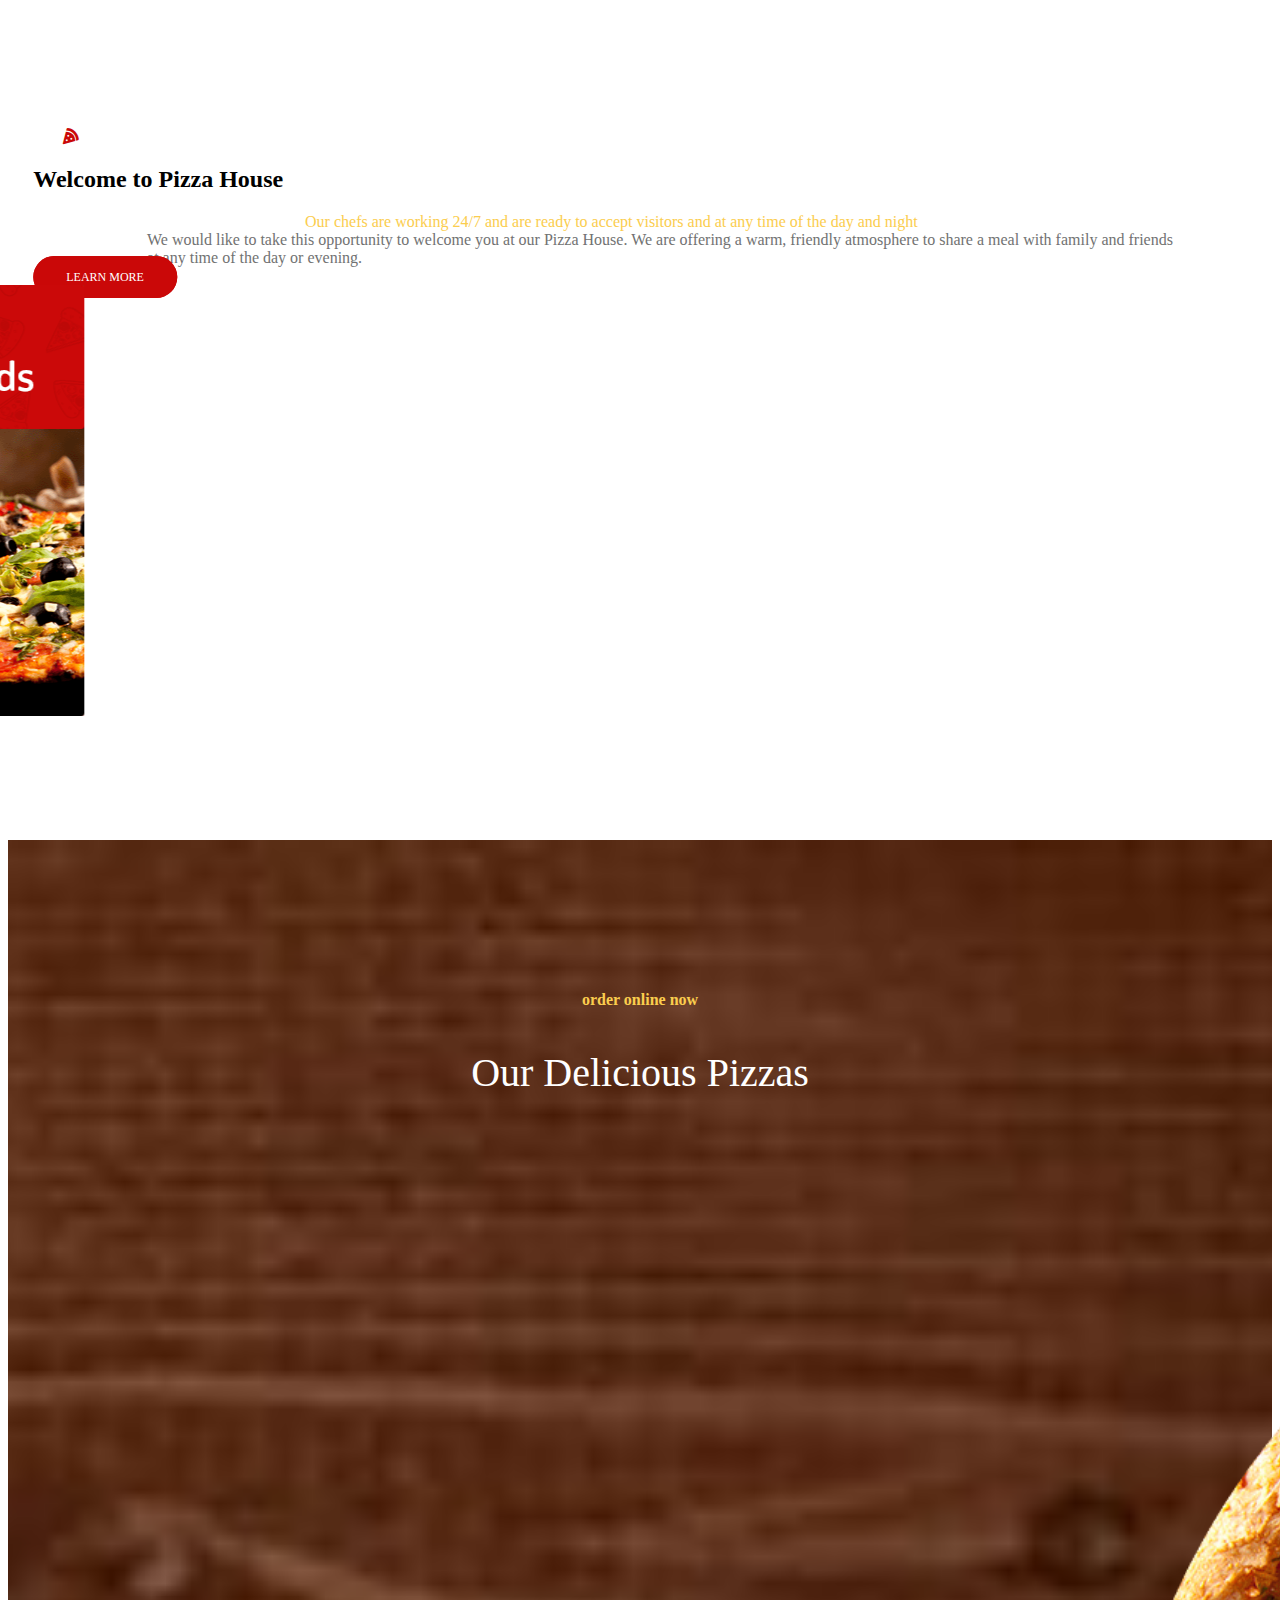
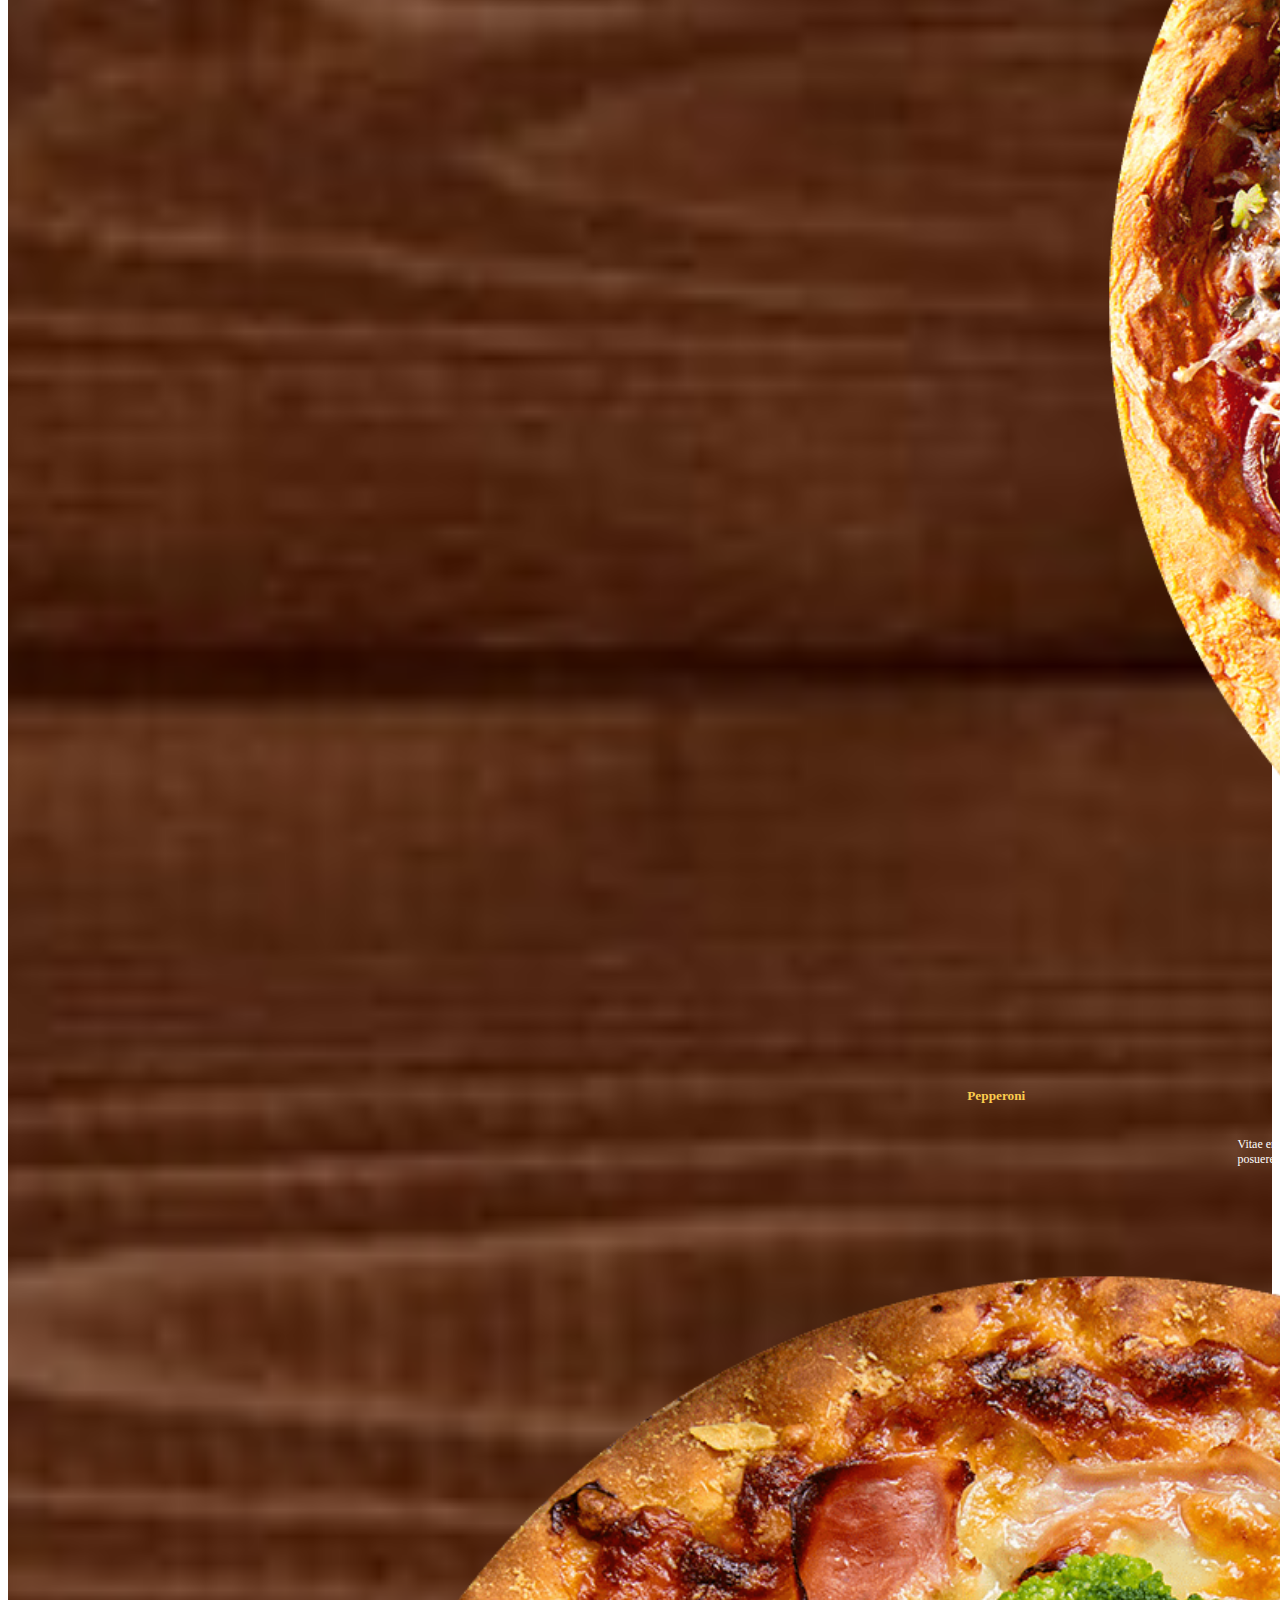
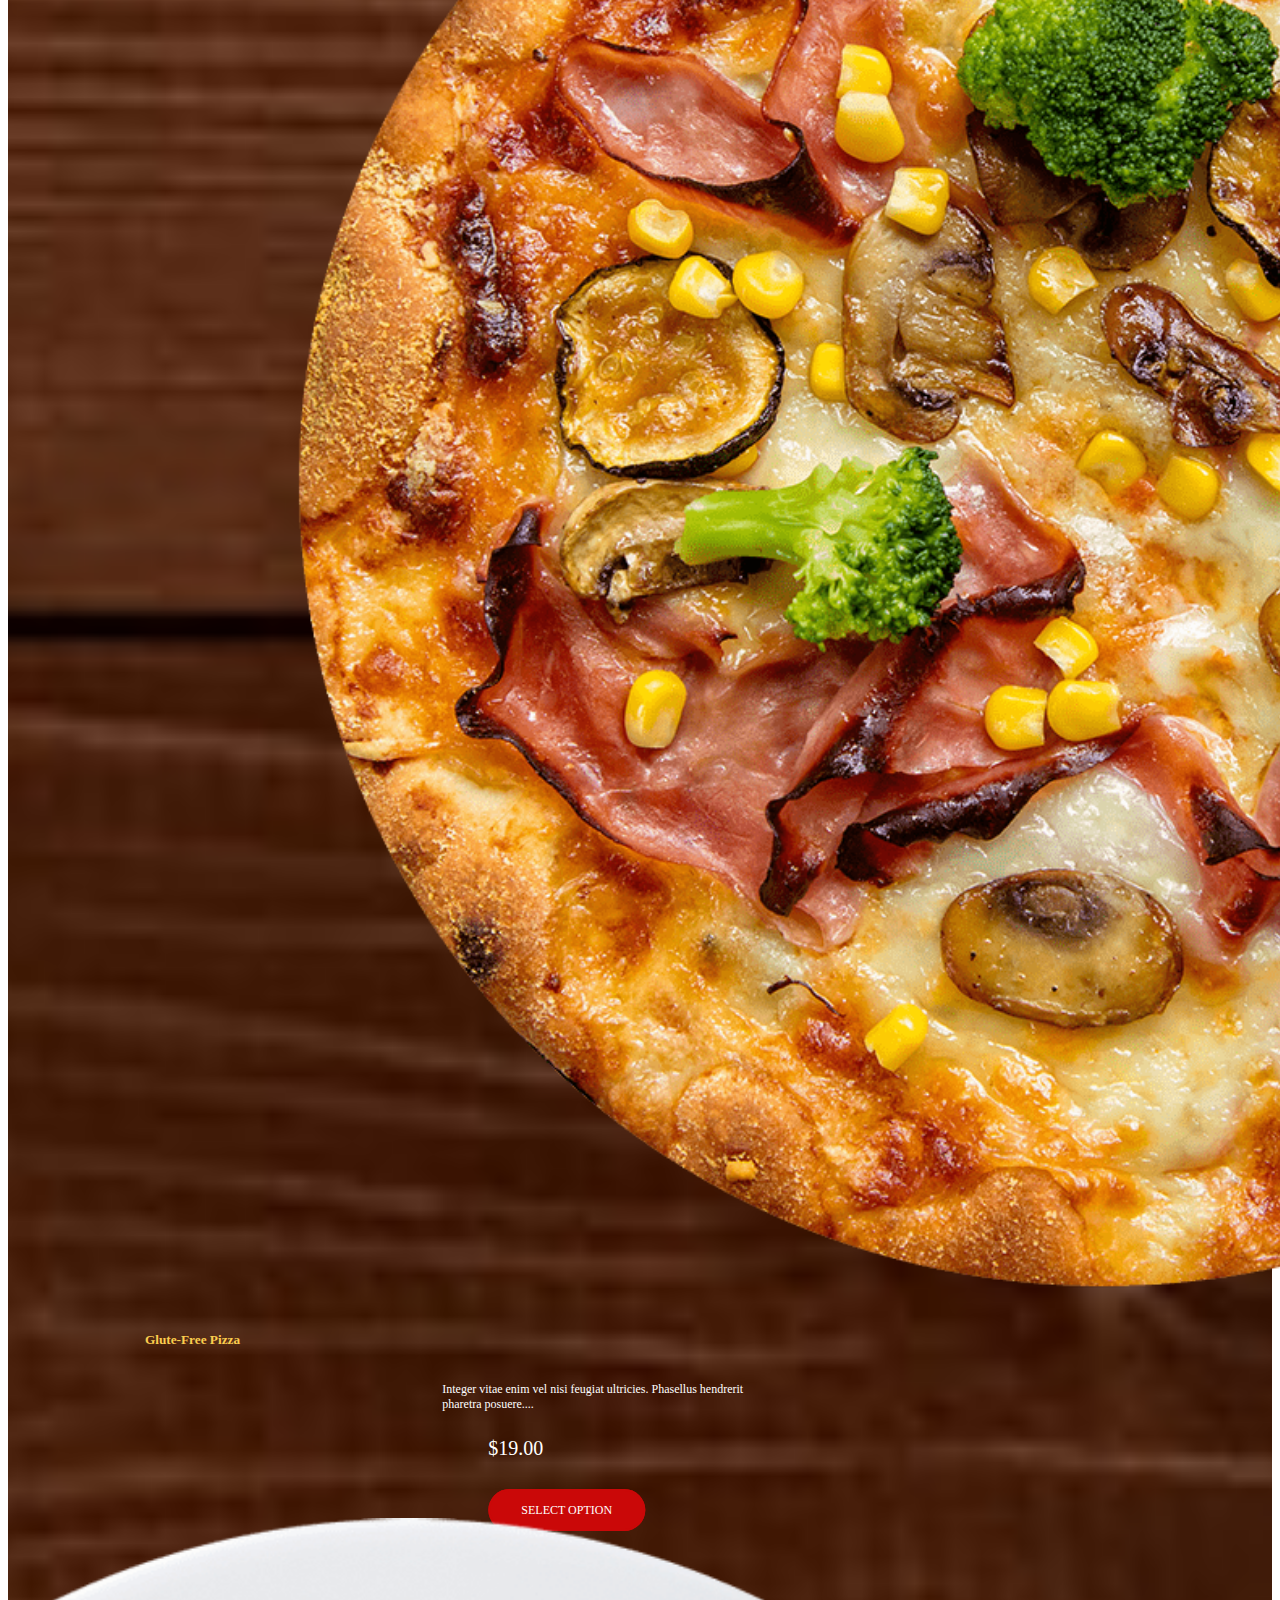
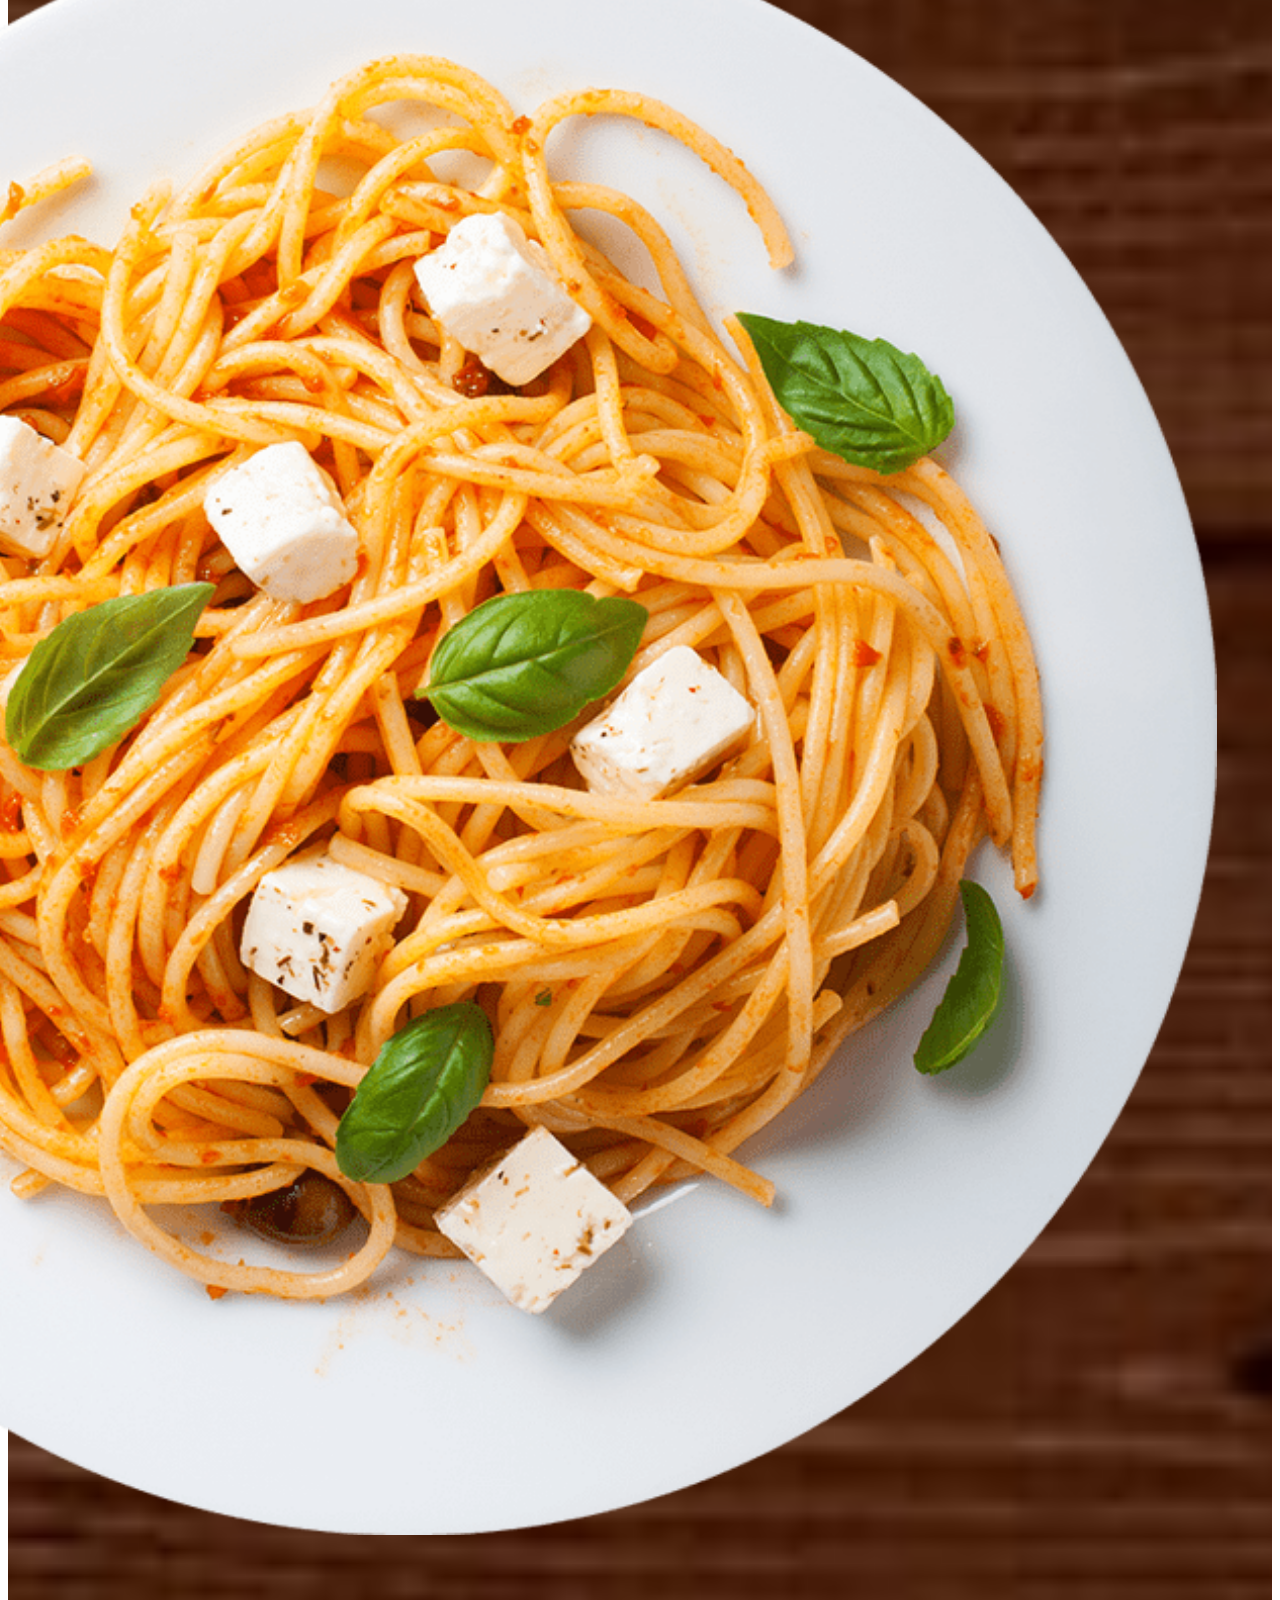
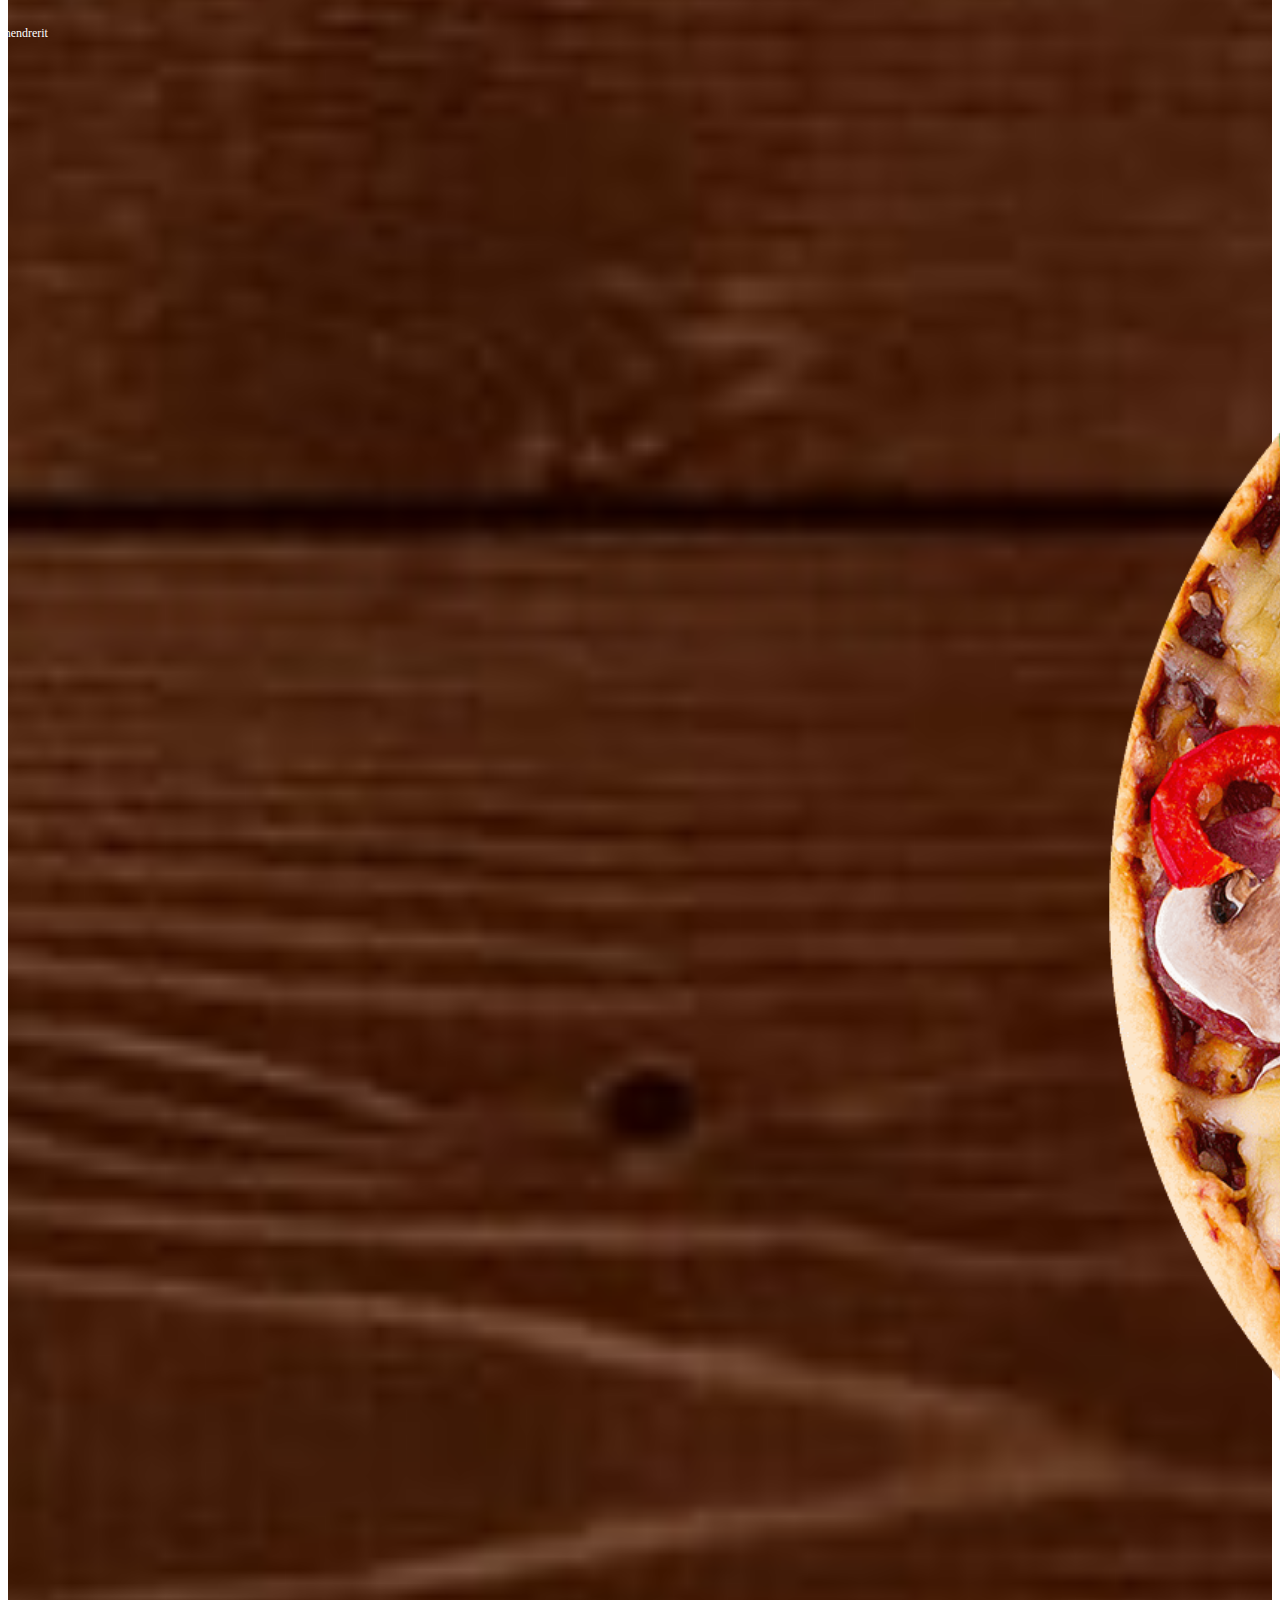
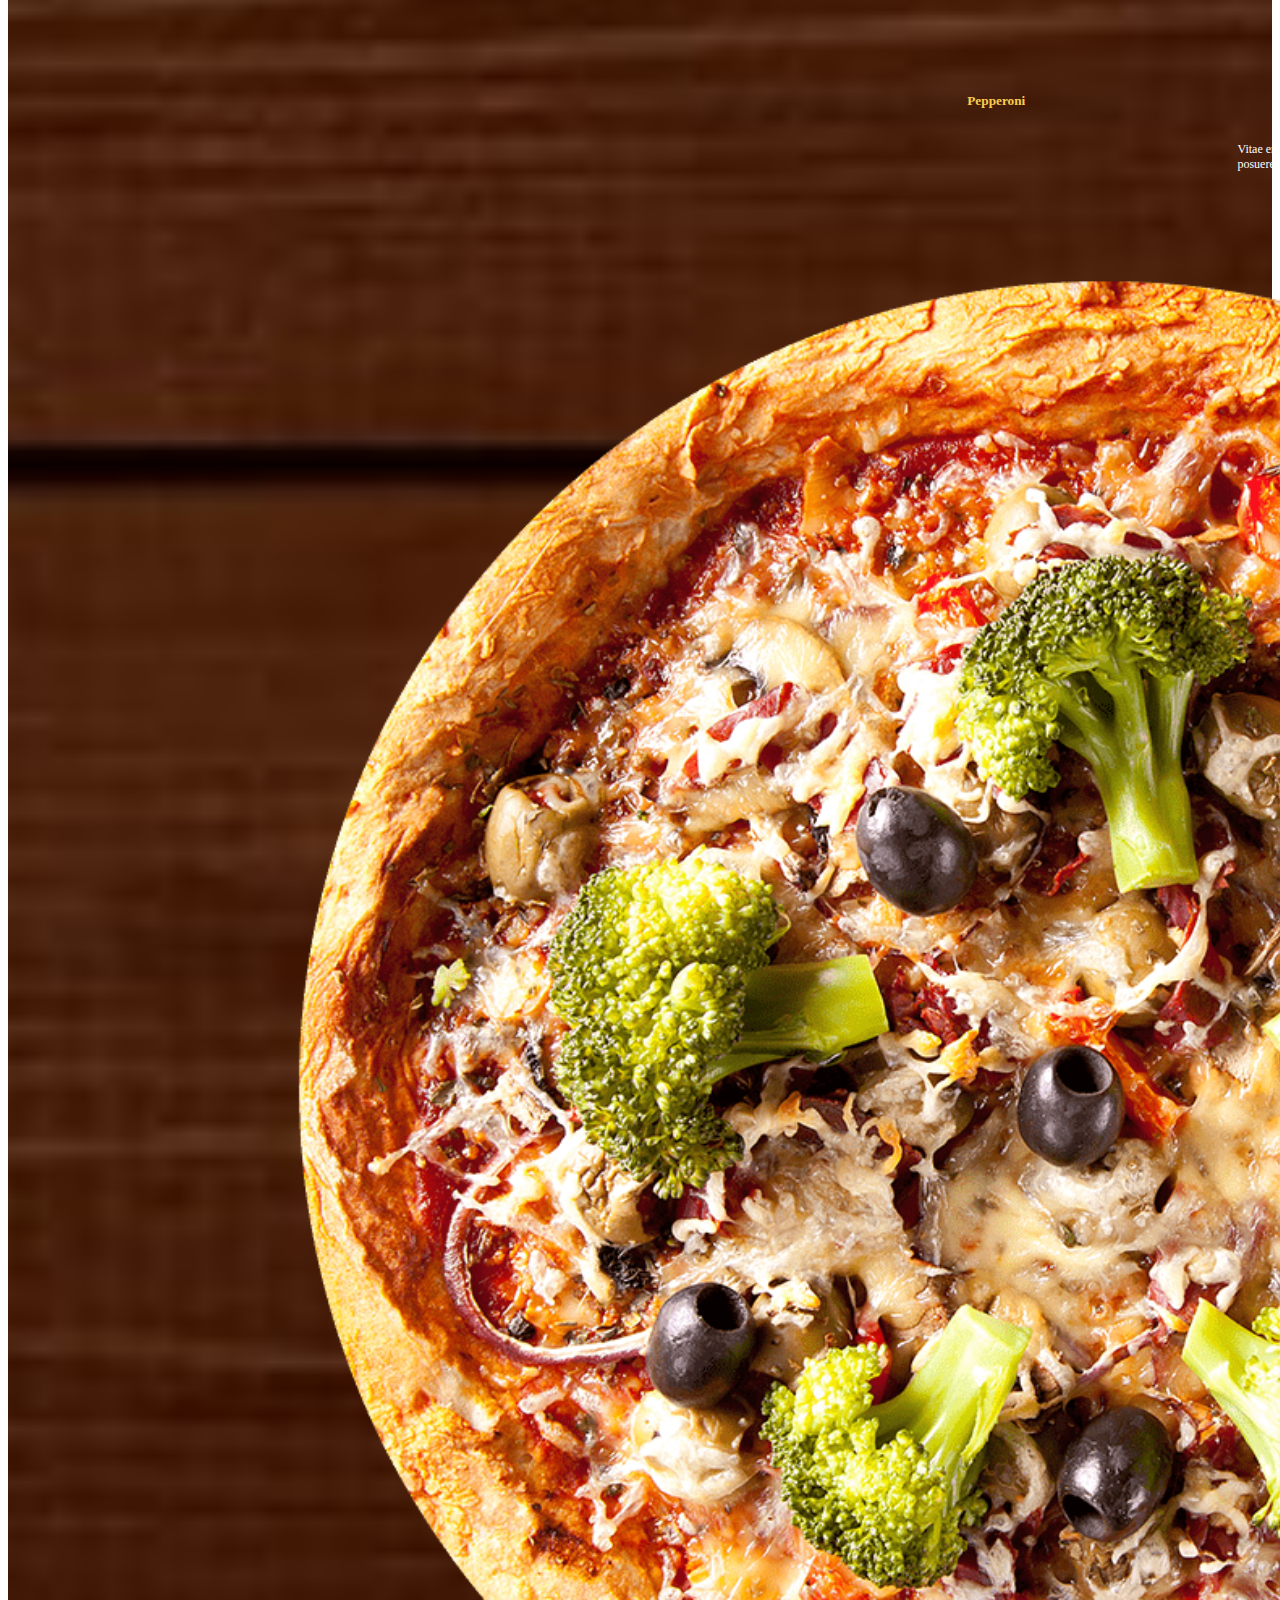
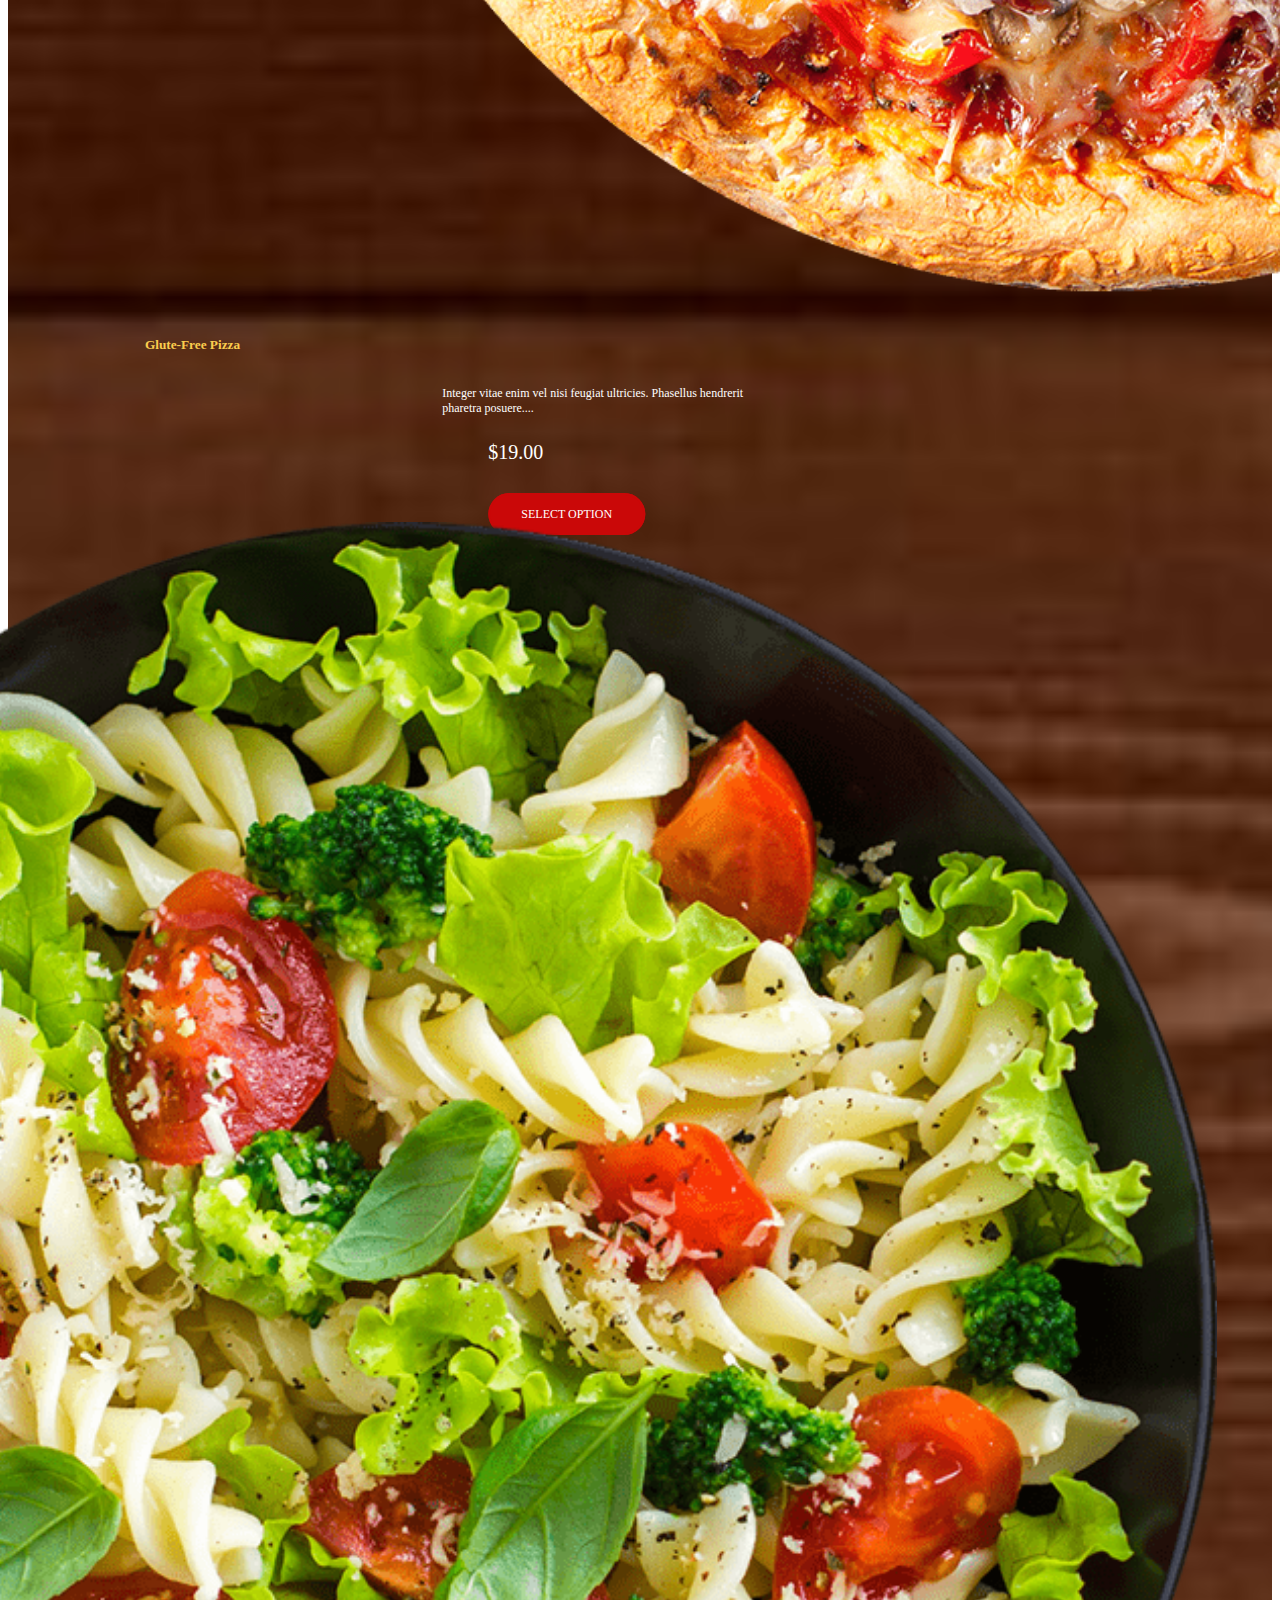
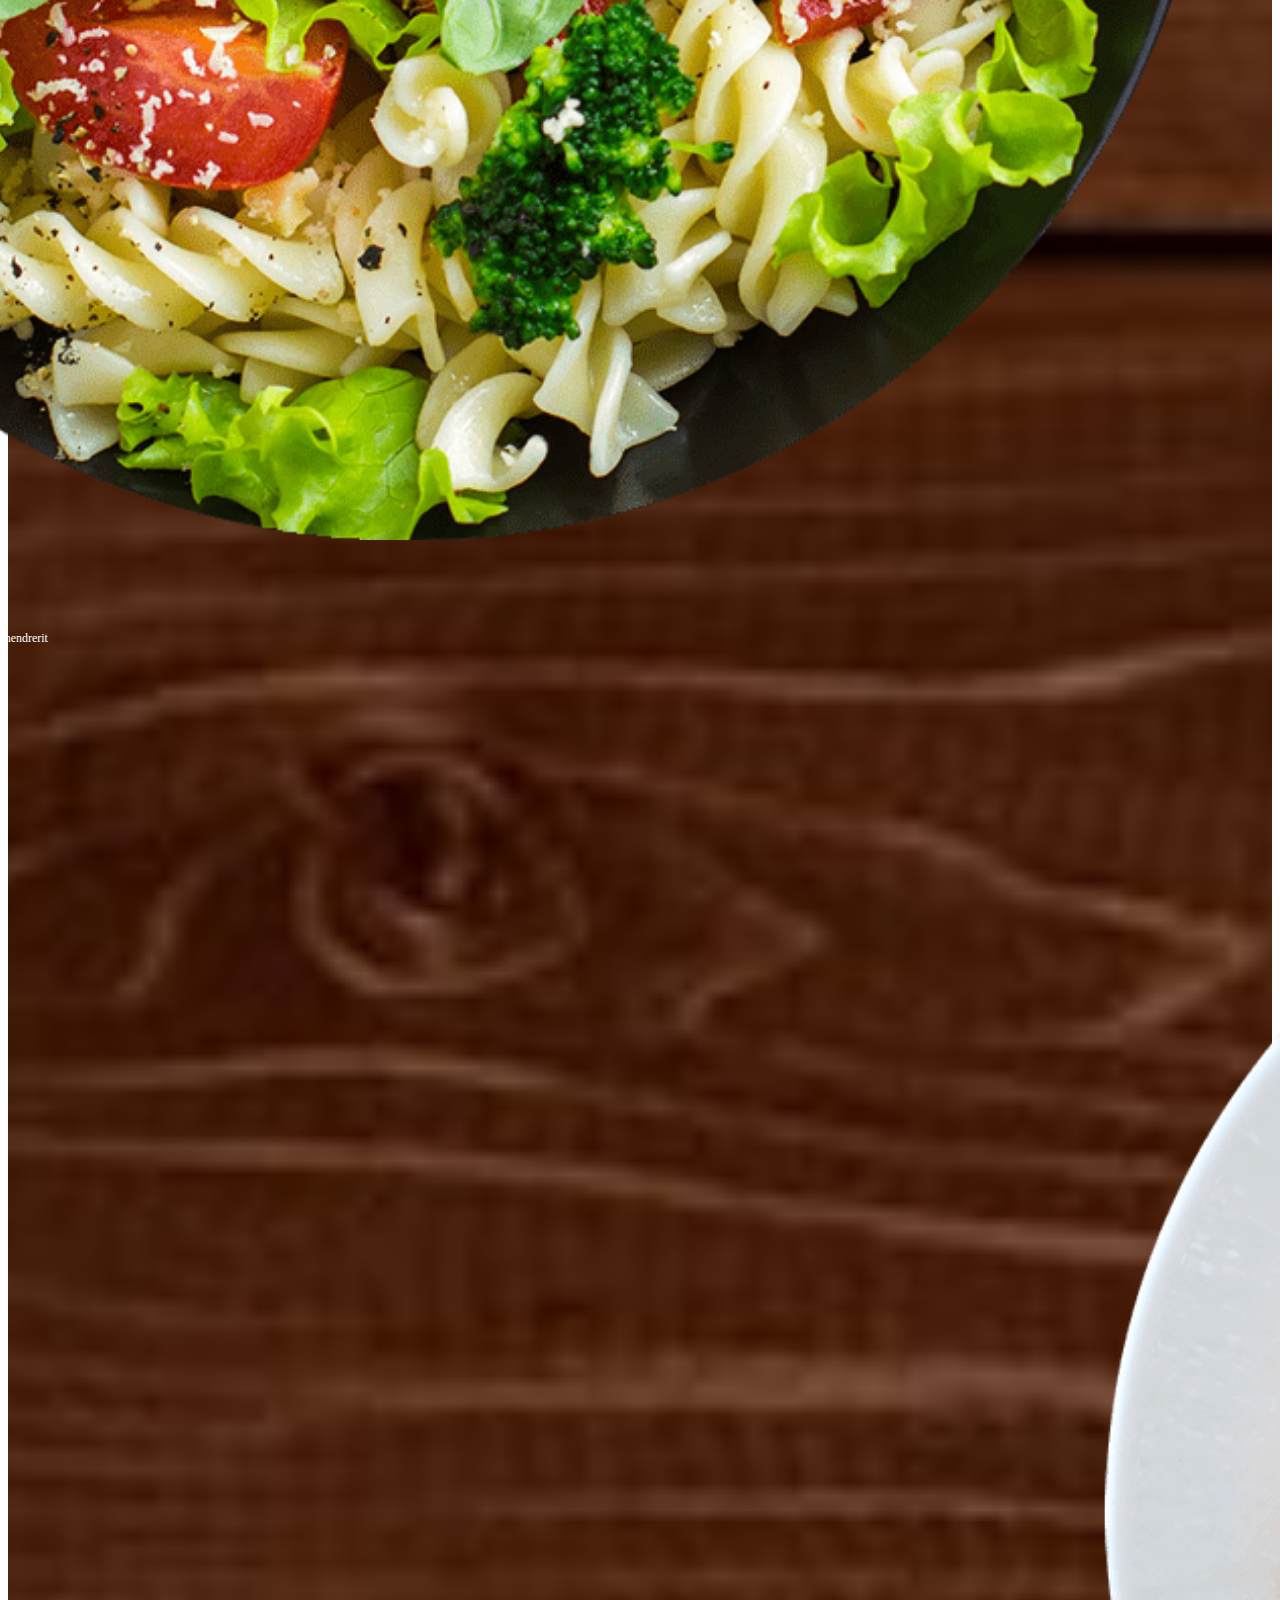
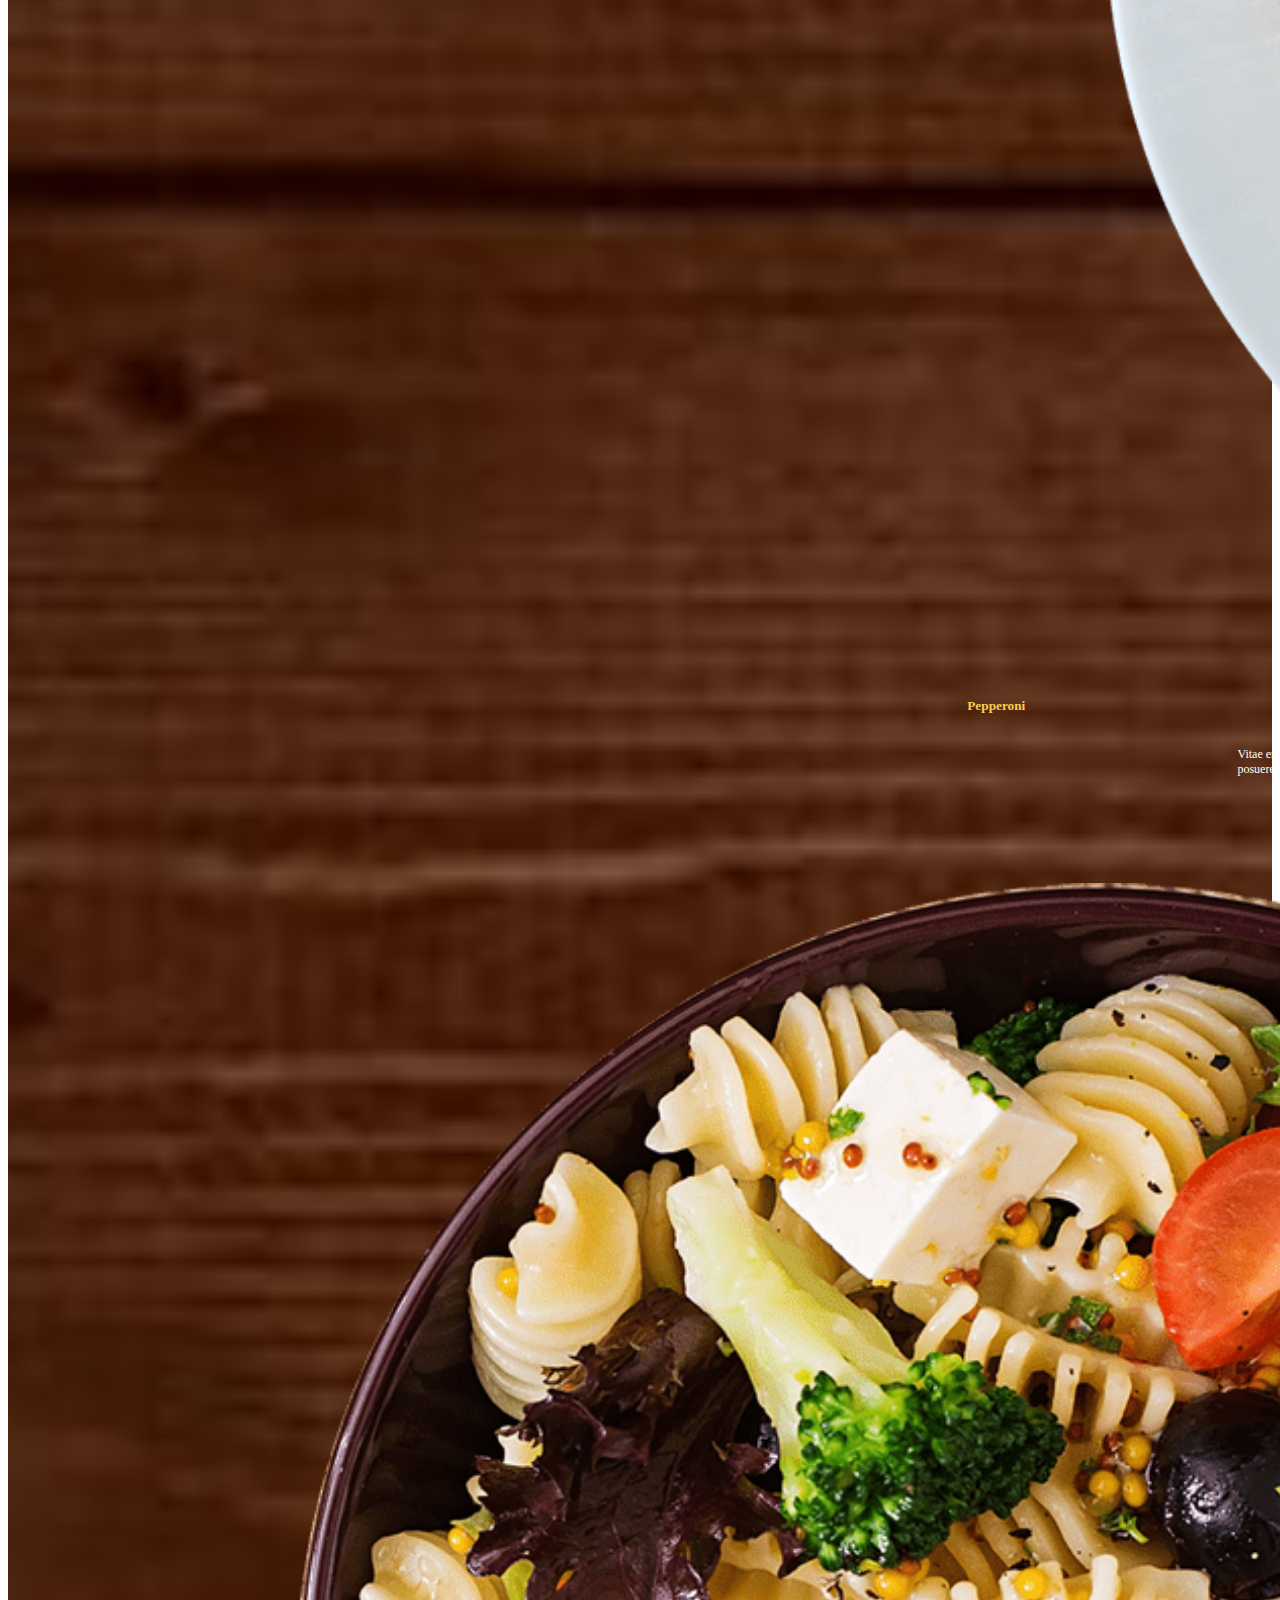
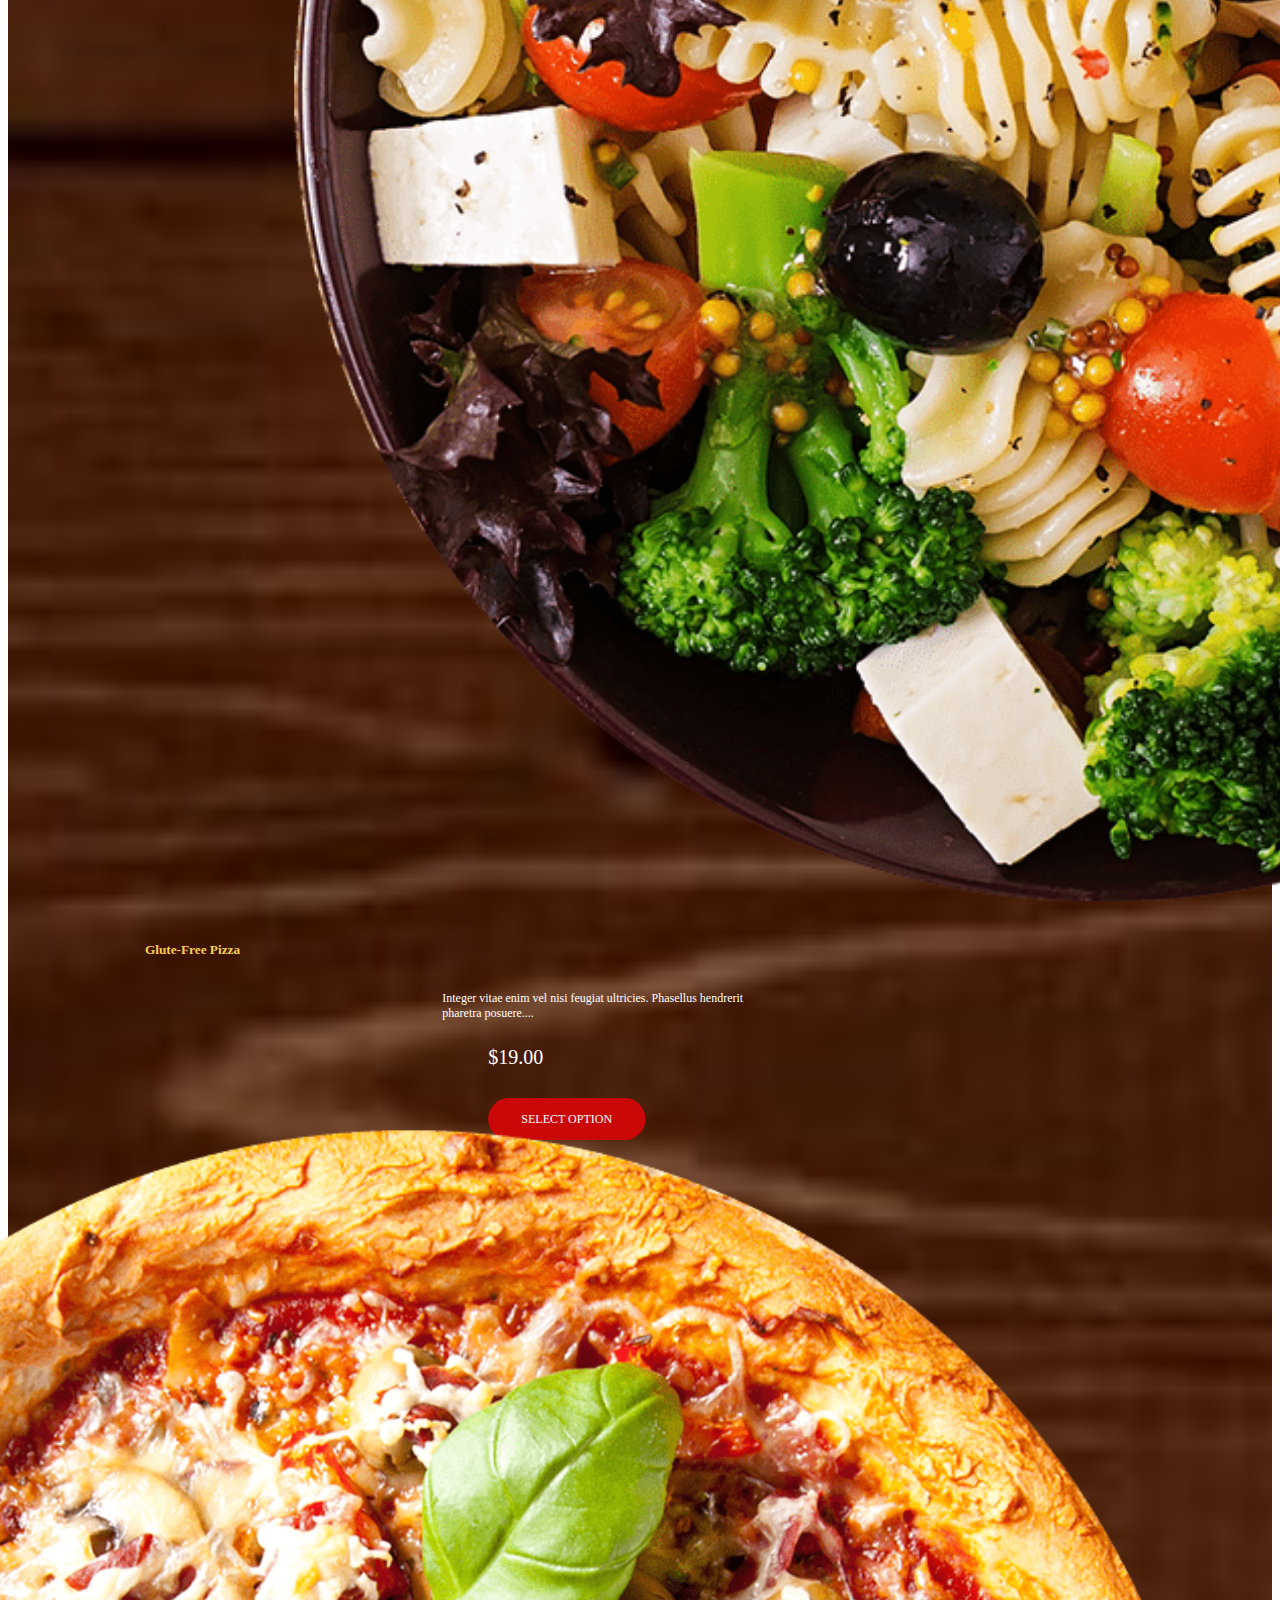
<file: index.html>
<!DOCTYPE html>
<html lang="en">
<head>
    <meta charset="UTF-8">
    <meta http-equiv="X-UA-Compatible" content="IE=edge">
    <meta name="viewport" content="width=device-width, initial-scale=1.0">
    <title>Pizaa</title>
     <!-- css bootstrap  v5-->
     <link href="https://cdn.jsdelivr.net/npm/bootstrap@5.1.3/dist/css/bootstrap.min.css" rel="stylesheet" integrity="sha384-1BmE4kWBq78iYhFldvKuhfTAU6auU8tT94WrHftjDbrCEXSU1oBoqyl2QvZ6jIW3" crossorigin="anonymous">

    <!-- font awesome v6 -->
    <link rel="stylesheet" href="css/all.min.css">

    <!-- custome css main one -->
    <link rel="stylesheet" href="css/style.css">
</head>
<body>
    <!-- start welcome section  -->
        <section class="Welcome_to_Pizza_House_section "  >
        <div class="container" id="welcomehere" >
          <div class="row ">
             <div class="col-md-8 ">
                 <div class="Welcome_to_Pizza_House_info   text-center w-75 pt-4"    >
                    <div class="icon-with-lines d-flex align-items-center  " >
                        <span class="icon_left-line   "></span>
                        <i class=" Welcome_to_Pizza_House_info_icon fa-solid fa-pizza-slice fs-3 "></i>
                        <span class="icon_right_line"></span>
                    </div> 
                  <div >
                    <h2 class="Welcome_to_Pizza_House_info_title pt-4 fs-1 "   > Welcome to Pizza House</h2>
                   
                    
                     <p class="Welcome_to_Pizza_House_info_first_para mt-5 mb-5"> Our chefs are working 24/7 and are ready
                         to accept visitors and at any time of the day and night</p>
                     <p class="Welcome_to_Pizza_House_info_seconed_para mb-5">We would like to take this opportunity to welcome you at our Pizza House. We are offering a warm, friendly atmosphere to share a meal with family and friends at any time of the day or evening.</p>
                     <a href="#" class="Welcome_to_Pizza_House_info_link">learn more</a>
                  </div>
      
                 </div>
             </div>
             <div class="col-md-4">
                <div class="Welcome_to_Pizza_House_img d-flex align-items-center " id="welcoimgs">
                   <a href="#"> <img src="img/offer1.jpg" alt="" class="w-70 pe-4" ></a> 
                  <a href="#">  <img src="img/gift.jpg" alt="" class="w-70"> </a> 
                </div>
             </div>
          </div>    
          </div>

        </section>

     <!-- end welcome section  -->


       <!-- Slider end  -->
       

      <div id="carouselExampleControlsNoTouching" class="carousel slide all " data-bs-touch="false" data-bs-interval="false">
        
        <div class="carousel-inner">
          <h4 class=" slider-main-title " > order online now </h4>
          <p class="slider-main-para ">Our Delicious Pizzas</p>
          <div class="carousel-item active">
            <!-- <img src="..." class="d-block w-100" alt="..."> -->
            <!-- <div class="container">
                <div class="row">
                    <div class="col-md-4" >
                        <div class="slider-itmes">
                            <img src="img/slider1-pic1.jpg" alt="">
                        </div>
                    </div>
                </div>
            </div> -->
            
              
            <div class="row row-cols-1 row-cols-md-3 g-4 ">
                <div class="col  allParts" p-1>
                  <div class="card h-100 sliderCard w-50 p-3  slider1-part1 " >
                    <img src="img/slider1-pic1.jpg  " class="card-img-top slider-pic " alt="...">
                    <div class="card-body text-center  p-3  ">
                      <h5 class="card-title fs-3">Pepperoni</h5>
                        <p class="card-text  text-center ">Vitae enim vel nisi feugiat ultricies. Phasellus hendrerit pharetra posuere. In...</p>
                      <p class="card-price"> $17.80</p>
                      <a href="#" class="card-link"> select option </a>
                    </div>
                  </div>
                </div>
                <div class="col allParts">
                  <div class="card h-100 w-50 p-3 slider1-part2">
                    <img src="img/slider1-pic2.jpg" class="card-img-top slider-pic " alt="..." >
                    <div class="card-body text-center">
                      <h5 class="card-title  fs-3">Glute-Free Pizza</h5>
                      <p class="card-text">Integer vitae enim vel nisi feugiat ultricies. Phasellus hendrerit pharetra posuere....</p>
                      <p class="card-price"> $19.00</p>
                      <a href="#" class="card-link"> select option </a>
                    </div>
                  </div>
                </div>
                <div class="col allParts">
                  <div class="card h-100 w-50 p-3 slider1-part3">
                    <img src="img/slider1-pic3.jpg" class="card-img-top slider-pic " alt="...">
                    <div class="card-body text-center">
                      <h5 class="card-title  fs-3">Gluten-Free Pasta</h5>
                      <p class="card-text">Integer vitae enim vel nisi feugiat ultricies. Phasellus hendrerit pharetra posuere....</p>
                      <p class="card-price"> $14.30</p>
                      <a href="#" class="card-link"> select option </a>
                    </div>
                  </div>
                </div>
              </div>
              <!-- slider2  start -->
              
      
                <!-- slider2  end -->
          </div>
          <div class="carousel-item">
            <div class="row row-cols-1 row-cols-md-3 g-4 ">
              <div class="col  allParts" p-1>
                <div class="card h-100 sliderCard w-50 p-3  slider1-part1 " >
                  <img src="img/slider2-pic1.jpg  " class="card-img-top slider-pic " alt="...">
                  <div class="card-body text-center  p-3  ">
                    <h5 class="card-title fs-3">Pepperoni</h5>
                      <p class="card-text  text-center ">Vitae enim vel nisi feugiat ultricies. Phasellus hendrerit pharetra posuere. In...</p>
                    <p class="card-price"> $17.80</p>
                    <a href="#" class="card-link"> select option </a>
                  </div>
                </div>
              </div>
              <div class="col allParts">
                <div class="card h-100 w-50 p-3 slider1-part2">
                  <img src="img/slider1-pic1.jpg" class="card-img-top slider-pic " alt="..." >
                  <div class="card-body text-center">
                    <h5 class="card-title  fs-3">Glute-Free Pizza</h5>
                    <p class="card-text">Integer vitae enim vel nisi feugiat ultricies. Phasellus hendrerit pharetra posuere....</p>
                    <p class="card-price"> $19.00</p>
                    <a href="#" class="card-link"> select option </a>
                  </div>
                </div>
              </div>
              <div class="col allParts">
                <div class="card h-100 w-50 p-3 slider1-part3">
                  <img src="img/slider2-pic3.jpg" class="card-img-top slider-pic " alt="...">
                  <div class="card-body text-center">
                    <h5 class="card-title  fs-3">Gluten-Free Pasta</h5>
                    <p class="card-text">Integer vitae enim vel nisi feugiat ultricies. Phasellus hendrerit pharetra posuere....</p>
                    <p class="card-price"> $14.30</p>
                    <a href="#" class="card-link"> select option </a>
                  </div>
                </div>
              </div>
            </div>
          </div>
          <div class="carousel-item">
            <div class="row row-cols-1 row-cols-md-3 g-4 ">
              <div class="col  allParts" p-1>
                <div class="card h-100 sliderCard w-50 p-3  slider1-part1 " >
                  <img src="img/slider3-pic1.png  " class="card-img-top slider-pic " alt="...">
                  <div class="card-body text-center  p-3  ">
                    <h5 class="card-title fs-3">Pepperoni</h5>
                      <p class="card-text  text-center ">Vitae enim vel nisi feugiat ultricies. Phasellus hendrerit pharetra posuere. In...</p>
                    <p class="card-price"> $17.80</p>
                    <a href="#" class="card-link"> select option </a>
                  </div>
                </div>
              </div>
              <div class="col allParts">
                <div class="card h-100 w-50 p-3 slider1-part2">
                  <img src="img/slider3-pic2.png" class="card-img-top slider-pic " alt="..." >
                  <div class="card-body text-center">
                    <h5 class="card-title  fs-3">Glute-Free Pizza</h5>
                    <p class="card-text">Integer vitae enim vel nisi feugiat ultricies. Phasellus hendrerit pharetra posuere....</p>
                    <p class="card-price"> $19.00</p>
                    <a href="#" class="card-link"> select option </a>
                  </div>
                </div>
              </div>
              <div class="col allParts">
                <div class="card h-100 w-50 p-3 slider1-part3">
                  <img src="img/slider3-pic3.png" class="card-img-top slider-pic " alt="...">
                  <div class="card-body text-center">
                    <h5 class="card-title  fs-3">Gluten-Free Pasta</h5>
                    <p class="card-text">Integer vitae enim vel nisi feugiat ultricies. Phasellus hendrerit pharetra posuere....</p>
                    <p class="card-price"> $14.30</p>
                    <a href="#" class="card-link"> select option </a>
                  </div>
                </div>
              </div>
            </div>
          </div>
        </div>
        <button class="carousel-control-prev" type="button" data-bs-target="#carouselExampleControlsNoTouching" data-bs-slide="prev">
          <span class="carousel-control-prev-icon" aria-hidden="true"></span>
          <span class="visually-hidden">Previous</span>
        </button>
        <button class="carousel-control-next" type="button" data-bs-target="#carouselExampleControlsNoTouching" data-bs-slide="next">
          <span class="carousel-control-next-icon" aria-hidden="true"></span>
          <span class="visually-hidden">Next</span>
        </button>
      </div>
    </div>
    <i class="fa-solid fa-left-long"></i>
      <!-- Slider strat  -->
          <!-- haneen -->

         




           


      

        <!-- Bootstrap JS v5 -->
     <script src="https://cdn.jsdelivr.net/npm/bootstrap@5.1.3/dist/js/bootstrap.bundle.min.js" integrity="sha384-ka7Sk0Gln4gmtz2MlQnikT1wXgYsOg+OMhuP+IlRH9sENBO0LRn5q+8nbTov4+1p" crossorigin="anonymous"></script>
   
     <script src="js/script.js"></script>
    
</body>
</html>
</file>
<file: css/style.css>
:root{
    --main_color:#fbcd4e ;
}
.icon_left-line{
    width: 84px;
    height: 3px;
    /* padding-top: 30px; */
    /* display: inline-block; */
    background-color: gainsboro;
}
.icon_right_line{
    width: 84px;
    height: 3px;
    /* padding-top: 30px; */
    /* display: inline-block; */
    background-color: gainsboro;
  
}
.icon-with-lines{
    justify-content: center;
}
.Welcome_to_Pizza_House_info_icon{
    margin-left: 30px;
    margin-right: 30px;
   color: #ca0808;
}
.Welcome_to_Pizza_House_info_first_para{
    width: 57%;
    margin: auto;
    color: var(--main_color);
    
}
.Welcome_to_Pizza_House_info_seconed_para{
    width: 82%;
    margin: auto;
    color: #717272;
}
.Welcome_to_Pizza_House_info_link,.card-link{
    padding-top: 12px;
    padding-bottom: 12px;
    padding-left: 31px;
    padding-right: 31px;
    border: 2px solid #ca0808;
    background-color: #ca0808;
    border-radius: 2.3em;
    text-decoration: none;
    color: #ffff;
    text-transform: uppercase;
    font-size: 12px;
}
.Welcome_to_Pizza_House_info_link:hover{
    background: transparent;
    color: #ca0808;
    transition: all .5s;
}

.Welcome_to_Pizza_House_img{
    justify-content: center;
    transform: translate(-37%);
}
.Welcome_to_Pizza_House_info{
    transform: translate(2%);
}
.Welcome_to_Pizza_House_section{
 padding-top: 120px;
 padding-bottom: 120px;
 
}

/* slider  */
/* .sliderCard{
    padding: 40px;
} */


.slider-main-title{
  
    text-align: center;
    color: var(--main_color);
}

.slider-main-para{
    padding-bottom: 21px;
    font-size: 40px;
    text-align: center;
    color: #ffffff;
}
.all{
    
    background-image: url("../img/wood.jpg");
    background-position: center !important;
    background-repeat: no-repeat !important;
    background-size: cover !important;
    padding-bottom: 130PX;
    padding-top: 130px;
    
}
.slider1-part1{
    transform: translate(85%);
}
.slider1-part2{
    transform: translate(30%);
}
.slider1-part3{
    transform: translate( -25%);
}
.allParts{
    transform: translate( 8%);
    /* box-sizing: border-box; */
    
  
}

.slider-pic{
    width: 128%;
    transform: translate( -12%);
}
.card-text{
    width: 309px;
    /* margin: 0 !important; */
    padding-right: 75px;
    font-size: 12px;
    /* position: absolute;
    left: 8px; */
    transform: translate( -12%);
    color: #ffffff;
}

.sliderCard{
padding-left: 100px;
/* position: relative; */
/* background-color: transparent; */
}
.slider1-part1,.slider1-part2,.slider1-part3{
    background-color: transparent;
}
.card-title{
    color: var(--main_color);
    width: 143%;
    transform: translate( -19%);
    padding-top: 15px;
    padding-bottom: 11px;

}
.card-price{
    font-size: 20px;
    line-height: 24px;
    color: #ffffff;
    font-weight: 500;
    padding-top: 4px;
    padding-bottom: 20px;
}
.card-link:hover{
    background: transparent;
    color: #ffffff;
    transition: all .5s;
    border: 1px solid #ffffff;
    font-size: 13px !important;
    line-height: 20px !important;
    font-weight: 700 !important;
}
 /* card ***************************** */
.add_btn{
    background-color:#e9ecef;
}
 .tableImage{
    width:120px;
    height: 200px;
 }
 .deletallbtn{
    transform: translate( 775%);
    margin-top: 13px;
    margin-bottom: 13px;
 }
 .searchcrud{
    width: 47%;
    transform: translate( 57%);
 }
</file>
